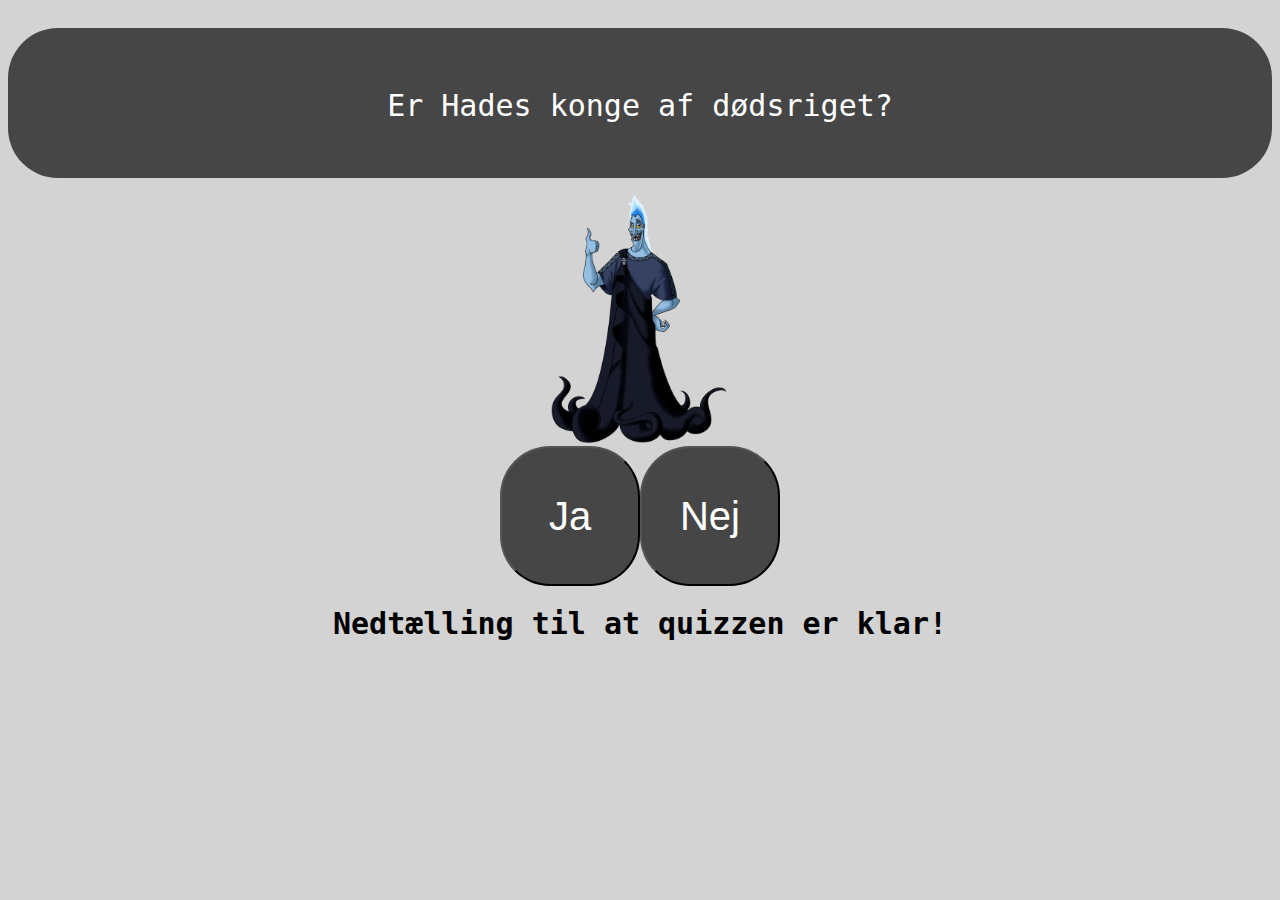
<file: index.html>
<!DOCTYPE html>
<html>

<head>
    <meta charset="utf-8">
    <title>Antik Quiz</title>
    <link rel="stylesheet" type="text/css" href="style.css">
</head>

<body>


    <section>
        <div id="rectangle">
            <p id="question"> Er Hades konge af dødsriget?</p>
        </div>
        


    </section>
  
    <img  class="hadess" src="images/hades.png"> 
    
    <div id="sporgsmol">
     <button class="button1">
            <p class="svar"> Ja</p>
        
        </button>
        
        <button class="button2">
            <p class="svar"> Nej</p>
        
        </button>
    </div>
    
    <h1 class="nedtelling">Nedtælling til at quizzen er klar!</h1>
    
    
<p id="demo"></p>

<script>
// Set the date we're counting down to
var countDownDate = new Date("Apr 5, 2018 15:37:25").getTime();

// Update the count down every 1 second
var x = setInterval(function() {

    // Get todays date and time
    var now = new Date().getTime();
    
    // Find the distance between now an the count down date
    var distance = countDownDate - now;
    
    // Time calculations for days, hours, minutes and seconds
    var days = Math.floor(distance / (1000 * 60 * 60 * 24));
    var hours = Math.floor((distance % (1000 * 60 * 60 * 24)) / (1000 * 60 * 60));
    var minutes = Math.floor((distance % (1000 * 60 * 60)) / (1000 * 60));
    var seconds = Math.floor((distance % (1000 * 60)) / 1000);
    
    // Output the result in an element with id="demo"
    document.getElementById("demo").innerHTML = days + "d " + hours + "h "
    + minutes + "m " + seconds + "s ";
    
    // If the count down is over, write some text 
    if (distance < 0) {
        clearInterval(x);
        document.getElementById("demo").innerHTML = "EXPIRED";
    }
}, 1000);
</script>
    
    


</body>

</html>
</file>
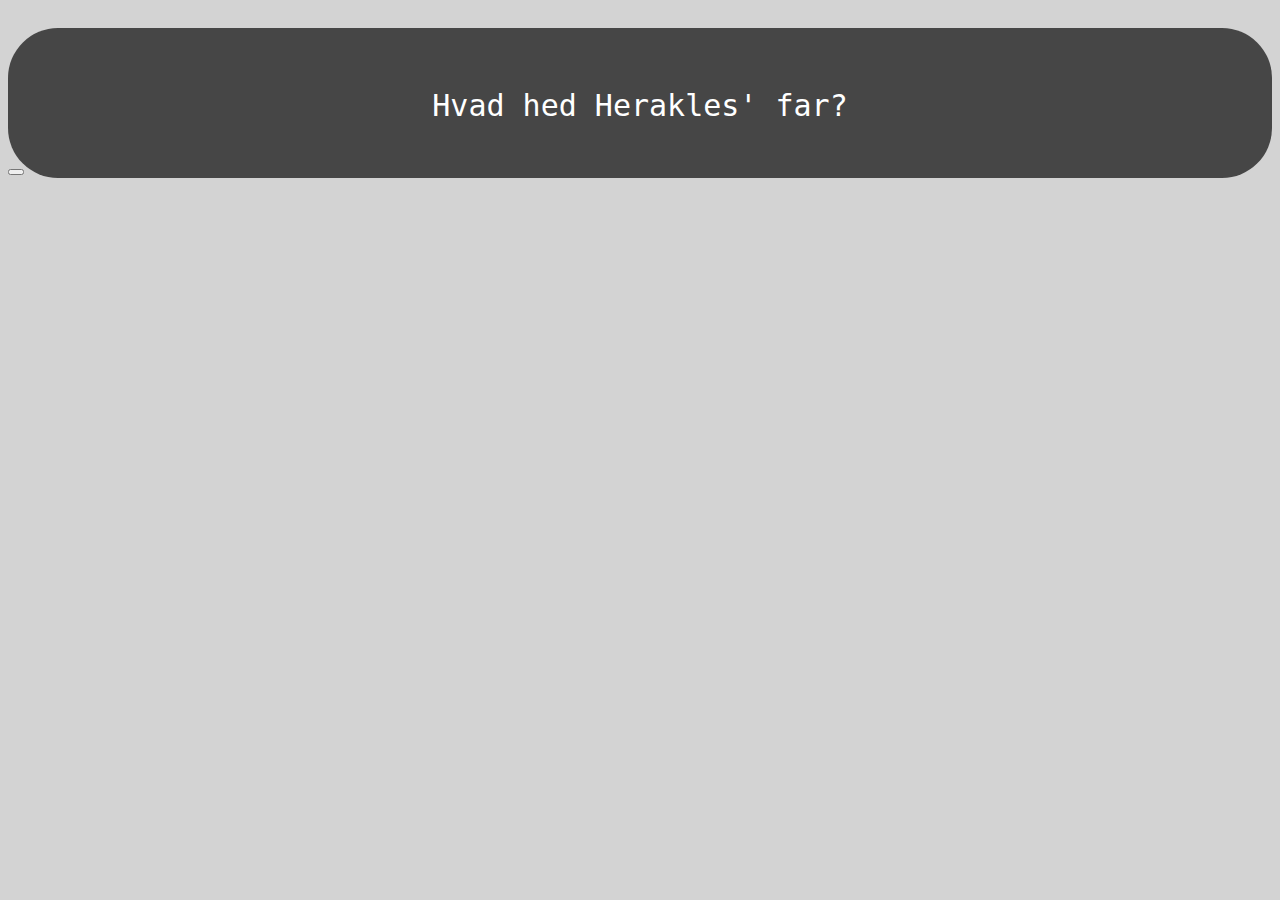
<file: heraklesfar.html>
<!DOCTYPE html>
<html>

<head>
    <meta charset="utf-8">
    <title>Antik Quiz</title>
    <link rel="stylesheet" type="text/css" href="style.css">
</head>

<body>




    <section>
        <div id="rectangle">
            <p id="question">
                Hvad hed Herakles' far?
            </p>
        </div>

        <button id="button">
            
            
        </button>

    </section>






</body>

</html>
</file>
<file: style.css>
body{
    background-color: lightgrey;
}

#rectangle{
    display: flex;
    height: 150px;
    background-color: #464646;
    border-radius: 50px;
    justify-content: center;
    align-content: center;
    position: relative;
    top: 20px;
    
}
#question{
    color: white;
    font-family: monospace;
    font-size:30px;
    text-align: center;
    position: relative;
   top: 30px;
    
    
}

#sporgsmol{
    display: flex;
    justify-content: center;
    align-content: center;
    position: relative;
    top: 30px;
    
}
.button1{
    
    background-color: #464646;
    width: 140px;
    height: 140px;
    border-radius: 50px;
 
  
  
   
    
    
}

.button2{
    background-color: #464646;
    width: 140px;
    height: 140px;
    border-radius:50px;
   
    
}


.svar{
    font-size:40px;
    color: white;
    
    
}


#demo

{
     display: flex;
    justify-content: center;
    align-content: center;
    position: relative;
    
    font-size: 60px
    
    
    
}

.nedtelling {
    font-family: monospace;
    display: flex;
    justify-content: center;
    align-content: center;
    position: relative;
    top: 30px;
    font-size: 30px 
    
    
    
}

.hadess {
    position: relative;
    width: 15%;
    top: 30px; 
    display: flex;
    flex-direction: column;
    align-items: center; 
    justify-content: center; 
    margin: auto;
    
    
  
    
}
</file>
